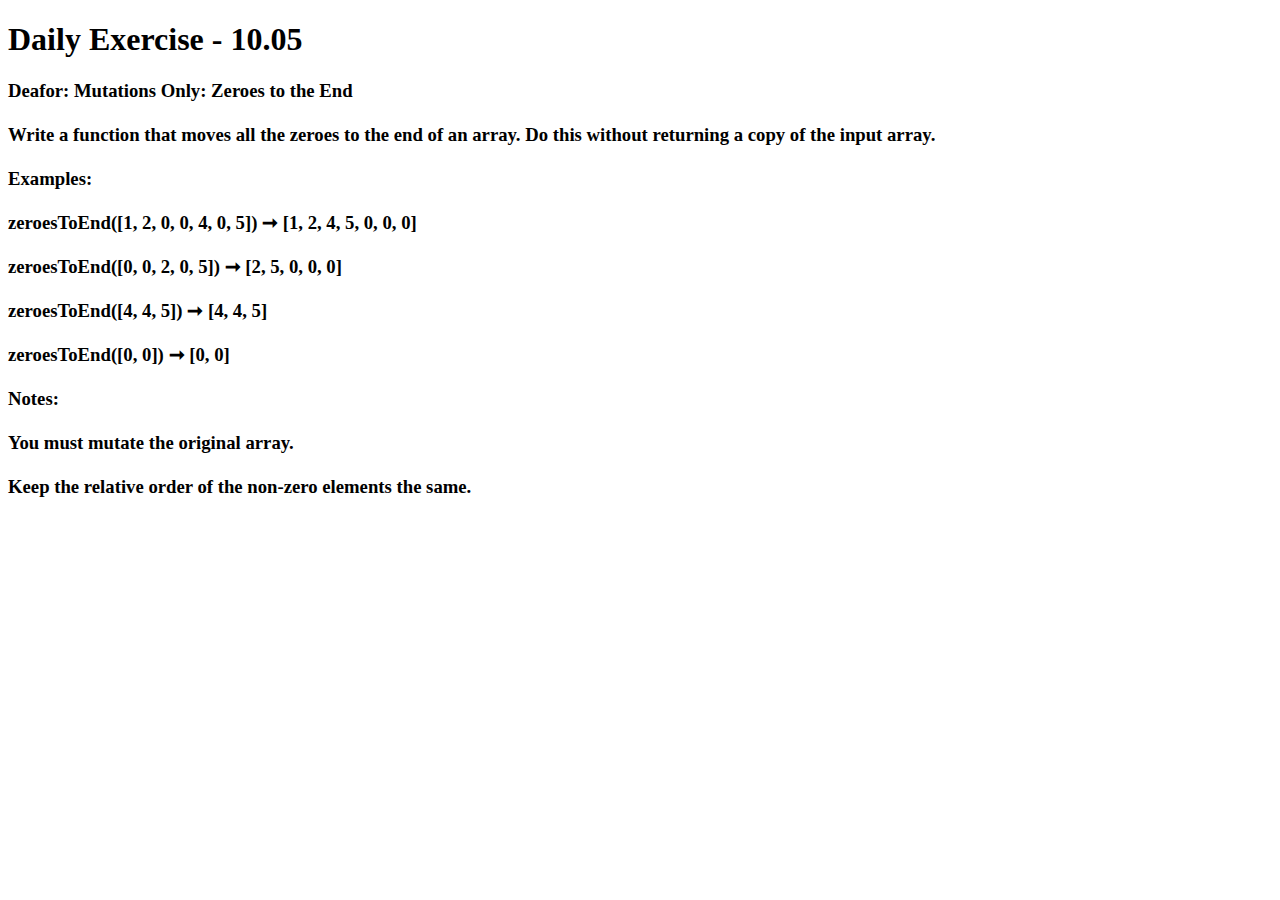
<file: Daily1105/index.html>
<!DOCTYPE html>
<html>
    <head>
        <title>Daily 11.05</title>
        <script src="1105.js" defer></script>
    </head>
    <body>
        <main>
            <h1>Daily Exercise - 10.05</h1>
            <h3>
                Deafor: Mutations Only: Zeroes to the End <br><br>

                Write a function that moves all the zeroes to the end of an array. Do this without returning a copy of the input array. <br><br>
                
                 
                
                Examples: <br><br>
                
                zeroesToEnd([1, 2, 0, 0, 4, 0, 5]) ➞ [1, 2, 4, 5, 0, 0, 0] <br><br>
                
                zeroesToEnd([0, 0, 2, 0, 5]) ➞ [2, 5, 0, 0, 0] <br><br>
                
                zeroesToEnd([4, 4, 5]) ➞ [4, 4, 5] <br><br>
                
                zeroesToEnd([0, 0]) ➞ [0, 0] <br><br>
                
                 
                
                Notes: <br><br>
                
                You must mutate the original array. <br><br>
                
                Keep the relative order of the non-zero elements the same. <br><br>
            </h3>
            <section id="1005">
                
            </section>
        </main>
    </body>
</html>
</file>
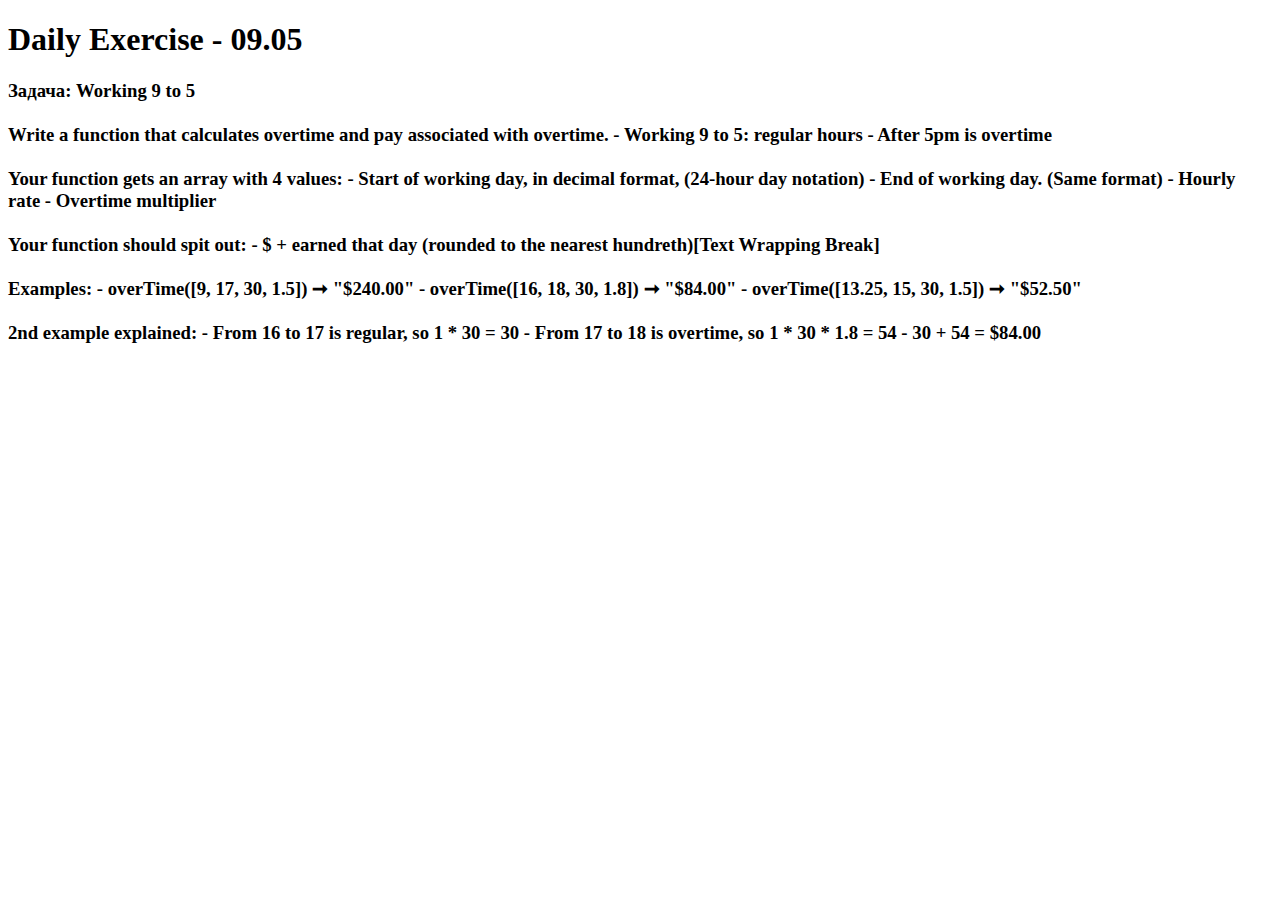
<file: Daily_task_09_05/index.html>
<!DOCTYPE html>
<html>
    <head>
        <title>Daily 09.05</title>
        <script src="9to5.js" defer></script>
    </head>
    <body>
        <main>
            <h1>Daily Exercise - 09.05</h1>
            <h3>
                Задача: Working 9 to 5 
<br><br>
Write a function that calculates overtime and pay associated with overtime. 
  - Working 9 to 5: regular hours 
  - After 5pm is overtime 
<br><br>
Your function gets an array with 4 values: 
  - Start of working day, in decimal format, (24-hour day notation) 
  - End of working day. (Same format) 
  - Hourly rate 
  - Overtime multiplier 
<br><br>
Your function should spit out: 
  - $ + earned that day (rounded to the nearest hundreth)[Text Wrapping Break] 
<br><br>
Examples: 
  - overTime([9, 17, 30, 1.5]) ➞ "$240.00" 
  - overTime([16, 18, 30, 1.8]) ➞ "$84.00" 
  - overTime([13.25, 15, 30, 1.5]) ➞ "$52.50" 
<br><br>
2nd example explained: 
  - From 16 to 17 is regular, so 1 * 30 = 30 
  - From 17 to 18 is overtime, so 1 * 30 * 1.8 = 54 
  - 30 + 54 = $84.00
            </h3>
            <section id="9to5">
                
            </section>
        </main>
    </body>
</html>
</file>
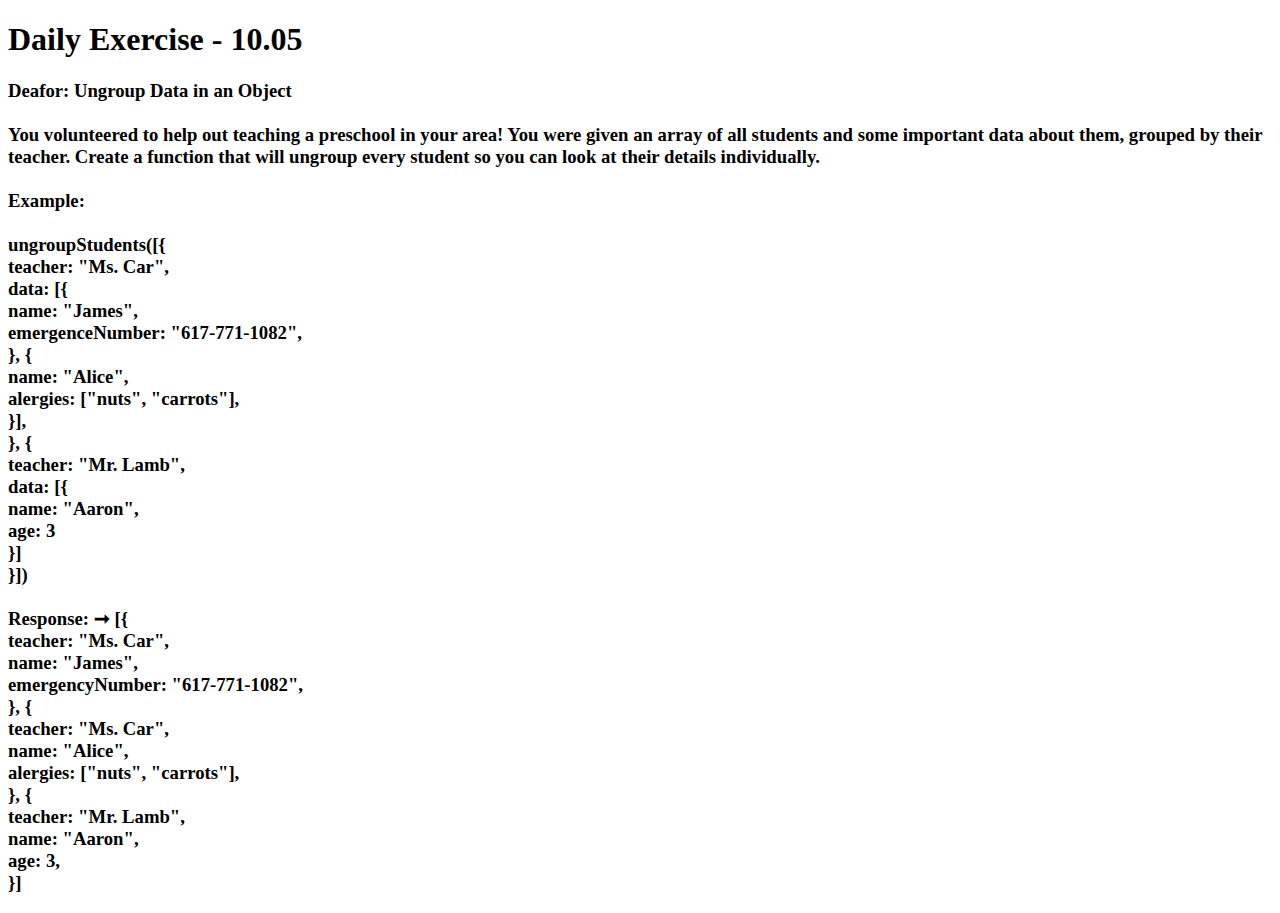
<file: DailyTask1005/index.html>
<!DOCTYPE html>
<html>
    <head>
        <title>Daily 10.05</title>
        <script src="1005.js" defer></script>
    </head>
    <body>
        <main>
            <h1>Daily Exercise - 10.05</h1>
            <h3>
              Deafor: Ungroup Data in an Object <br><br>

              You volunteered to help out teaching a preschool in your area! You were given an array of all students and some important data about them, grouped by their teacher. Create a function that will ungroup every student so you can look at their details individually. 
              <br><br>
              Example: <br><br>
              
              ungroupStudents([{ <br>
                teacher: "Ms. Car", <br>
                data: [{ <br>
                   name: "James", <br>
                   emergenceNumber: "617-771-1082", <br>
                }, { <br>
                   name: "Alice", <br>
                   alergies: ["nuts", "carrots"], <br>
                }], <br>
              }, { <br>
                teacher: "Mr. Lamb", <br>
                data: [{ <br>
                  name: "Aaron", <br>
                  age: 3 <br>
                }] <br>
              }]) <br><br>

              Response: ➞ [{ <br>
                teacher: "Ms. Car", <br>
                name: "James", <br>
                emergencyNumber: "617-771-1082", <br>
              }, { <br>
                teacher: "Ms. Car", <br>
                name: "Alice", <br>
                alergies: ["nuts", "carrots"], <br>
              }, { <br>
                teacher: "Mr. Lamb", <br>
                name: "Aaron", <br>
                age: 3, <br>
              }]<br>
            </h3>
            <section id="1005">
                
            </section>
        </main>
    </body>
</html>
</file>
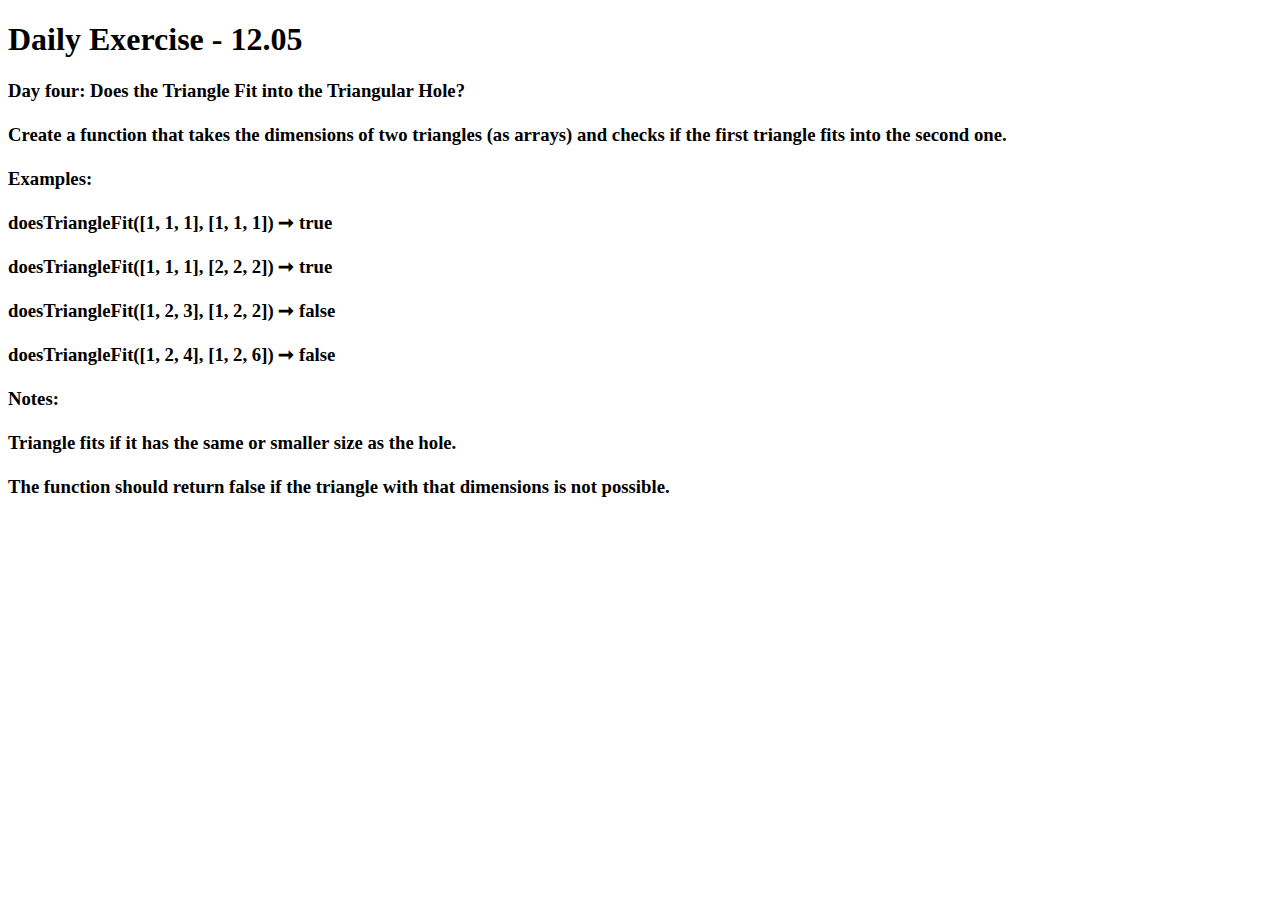
<file: DailyTask1205/index.html>
<!DOCTYPE html>
<html>
    <head>
        <title>Daily 12.05</title>
        <script src="1205.js" defer></script>
    </head>
    <body>
        <main>
            <h1>Daily Exercise - 12.05</h1>
            <h3>
              Day four: Does the Triangle Fit into the Triangular Hole? <br><br>

Create a function that takes the dimensions of two triangles (as arrays) and checks if the first triangle fits into the second one. <br><br>

 

Examples: <br><br>

doesTriangleFit([1, 1, 1], [1, 1, 1]) ➞ true <br><br>

doesTriangleFit([1, 1, 1], [2, 2, 2]) ➞ true <br><br>

doesTriangleFit([1, 2, 3], [1, 2, 2]) ➞ false <br><br>

doesTriangleFit([1, 2, 4], [1, 2, 6]) ➞ false <br><br>

 

Notes: <br><br>

Triangle fits if it has the same or smaller size as the hole. <br><br>

The function should return false if the triangle with that dimensions is not possible.<br><br>
            </h3>
        </main>
    </body>
</html>
</file>
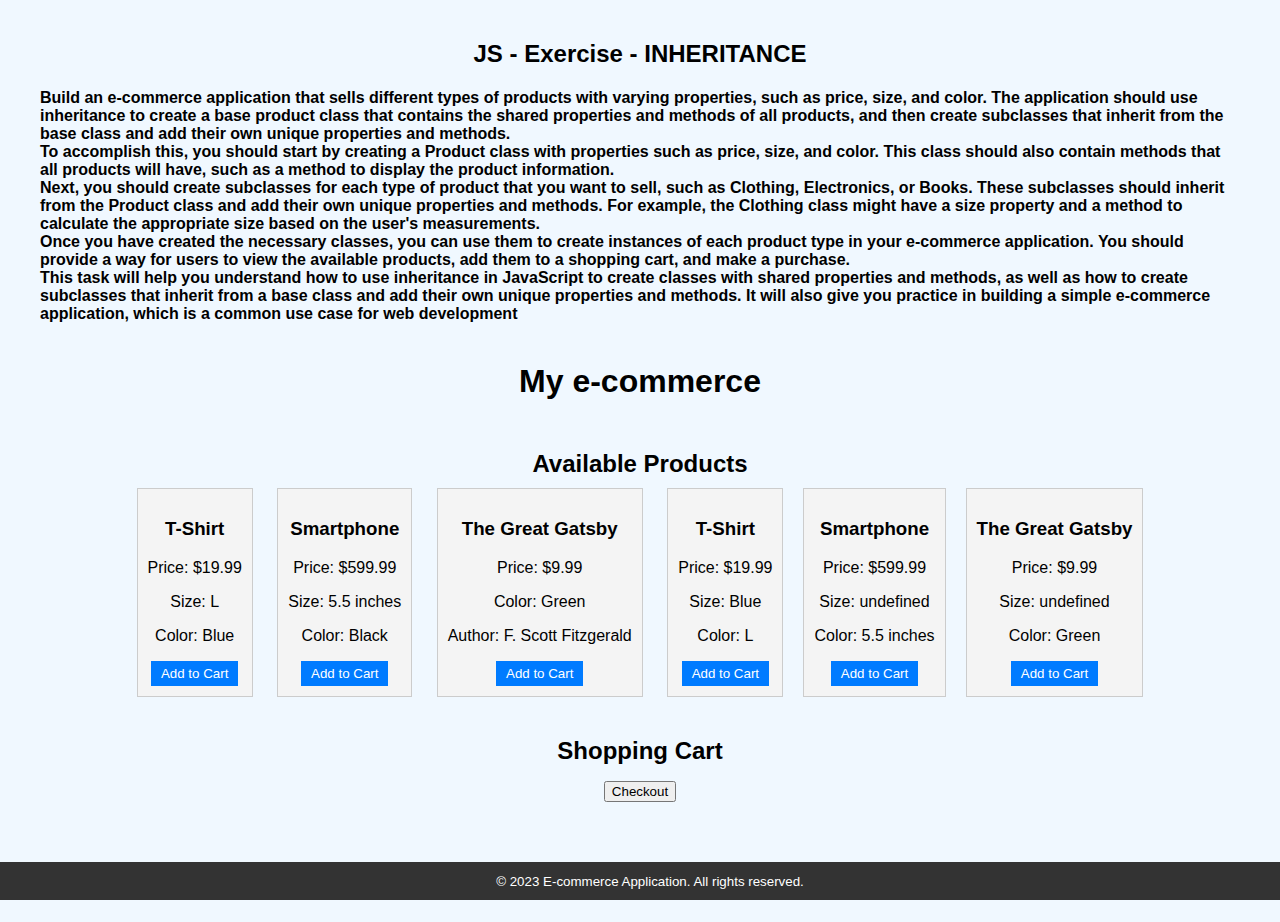
<file: Inheritance/index.html>
<!DOCTYPE html>
<html>
    <head>
        <title>Inheritance</title>
        <link rel="stylesheet" href="styles.css"/>
        <script src="inheritance.js" defer></script>
    </head>
    <body>
        <div class="task">
            <h2>JS - Exercise - INHERITANCE</h2>
            <h4>
                Build an e-commerce application that sells different types of products with varying properties,
such as price, size, and color. The application should use inheritance to create a base product
class that contains the shared properties and methods of all products, and then create
subclasses that inherit from the base class and add their own unique properties and methods.
<br>
To accomplish this, you should start by creating a Product class with properties such as price,
size, and color. This class should also contain methods that all products will have, such as a
method to display the product information.
<br>
Next, you should create subclasses for each type of product that you want to sell, such as
Clothing, Electronics, or Books. These subclasses should inherit from the Product class and add
their own unique properties and methods. For example, the Clothing class might have a size
property and a method to calculate the appropriate size based on the user's measurements.
<br>
Once you have created the necessary classes, you can use them to create instances of each
product type in your e-commerce application. You should provide a way for users to view the
available products, add them to a shopping cart, and make a purchase.<br>

This task will help you understand how to use inheritance in JavaScript to create classes with
shared properties and methods, as well as how to create subclasses that inherit from a base
class and add their own unique properties and methods. It will also give you practice in building
a simple e-commerce application, which is a common use case for web development
            </h4>
        </div>
        <div class="ecomerce-app">
            <h1>My e-commerce</h1>
            <main>
                <section id="product-list">
                  <h2>Available Products</h2>
                  <div class="product">
                    <h3>T-Shirt</h3>
                    <p>Price: $19.99</p>
                    <p>Size: L</p>
                    <p>Color: Blue</p>
                    <button class="add-to-cart">Add to Cart</button>
                  </div>
                  <div class="product">
                    <h3>Smartphone</h3>
                    <p>Price: $599.99</p>
                    <p>Size: 5.5 inches</p>
                    <p>Color: Black</p>
                    <button class="add-to-cart">Add to Cart</button>
                  </div>
                  <div class="product">
                    <h3>The Great Gatsby</h3>
                    <p>Price: $9.99</p>
                    <p>Color: Green</p>
                    <p>Author: F. Scott Fitzgerald</p>
                    <button class="add-to-cart">Add to Cart</button>
                  </div>
                </section>
            
                <section id="shopping-cart">
                  <h2>Shopping Cart</h2>
                  <ul id="cart-items">
                    <!-- Shopping cart items will be dynamically added here -->
                  </ul>
                  <button id="checkout">Checkout</button>
                </section>
            </main>
            
            <footer>
                <small>&copy; 2023 E-commerce Application. All rights reserved.</small>
            </footer>
        </div>
    </body>
</html>
</file>
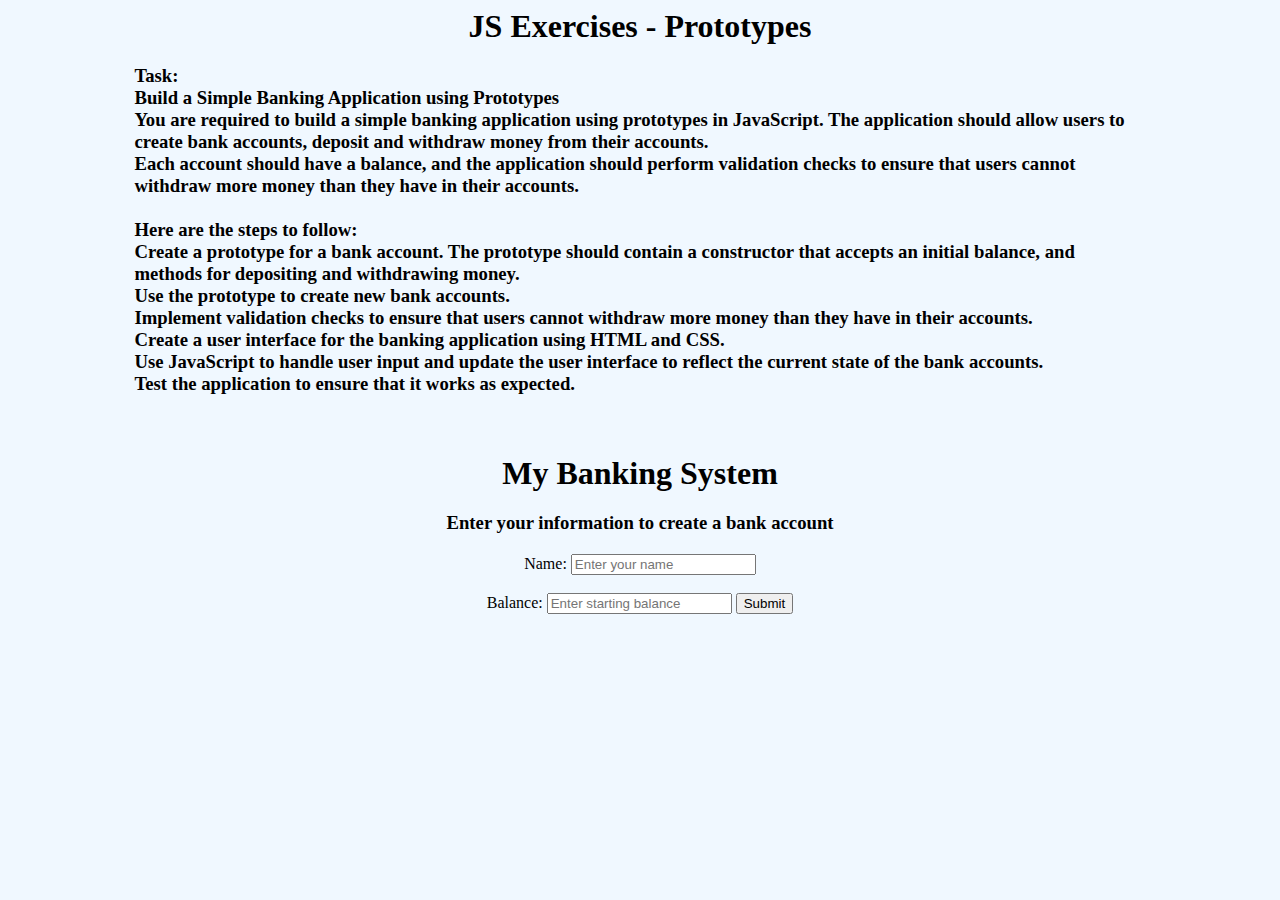
<file: Prototypes/index.html>
<!DOCTYPE html>
<html>
    <head>
        <title>JS Exercises</title>
        <link rel="stylesheet" href="styles.css">
        <script src="prototypes.js" defer></script>
    </head>
    <body>
        <h1>JS Exercises - Prototypes</h1>
        <h3>
            Task: <br> Build a Simple Banking Application using Prototypes
            <br>
You are required to build a simple banking application using prototypes in JavaScript. The application should allow users to create bank accounts, deposit and withdraw money from their accounts.
<br>
Each account should have a balance, and the application should perform validation checks to ensure that users cannot withdraw more money than they have in their accounts.
<br><br>
Here are the steps to follow:
<br>
Create a prototype for a bank account. The prototype should contain a constructor that accepts an initial balance, and methods for depositing and withdrawing money.
<br>
Use the prototype to create new bank accounts.
<br>
Implement validation checks to ensure that users cannot withdraw more money than they have in their accounts.
<br>
Create a user interface for the banking application using HTML and CSS.
<br>
Use JavaScript to handle user input and update the user interface to reflect the current state of the bank accounts.
<br>
Test the application to ensure that it works as expected.
        </h3>
        <div class="system">
            <h1>My Banking System</h1>
            <h3>Enter your information to create a bank account</h3>
            <label for="name">Name:</label>
            <input type="text" placeholder="Enter your name" id="name" required/><br><br>
            <label for="balance">Balance:</label>
            <input type="number" placeholder="Enter starting balance" id="balance" required/>
            <button onclick=onSubmit()>Submit</button>
            <div id="bank-operations" style="visibility: hidden;">
                <h2>Account holder: </h2>
                <h2 id="acc-holder"></h2><br>
                <h2>Balance: </h2>
                <h2 id="acc-balance"></h2><br>
                <label for="amount">Amount: </label>
                <input type="number" placeholder="Enter amount to withdraw/deposit" id="amount"/>
                <button onclick=onWithdraw() id="withdraw">Withdraw</button>
                <button onclick=onDeposit() id="deposit">Deposit</button>
            </div>
        </div>
    </body>
</html>
</file>
<file: Inheritance/styles.css>
body {
    background-color: aliceblue;
}

h2, h1 {
    margin: auto;
    width: 80%;
    text-align: center;
}

.task {
    margin: 40px;
}

body {
    font-family: Arial, sans-serif;
    margin: 0;
    padding: 0;
  }
  
header {
    background-color: #333;
    color: #fff;
    padding: 10px;
}
  
header h1 {
    margin: 0;
}
  
nav {
    margin-top: 10px;
}
  
nav a {
    color: #fff;
    text-decoration: none;
    margin-right: 10px;
}
  
main {
    padding: 20px;
    margin: auto;
    text-align: center;
}
  
section {
    margin: 30px;
}
  
h2 {
    margin-top: 0;
}
  
.product {
    background-color: #f4f4f4;
    padding: 10px;
    border: 1px solid #ccc;
    margin: 10px;
    display: inline-block;
}
  
.add-to-cart {
    background-color: #007bff;
    color: #fff;
    border: none;
    padding: 5px 10px;
    cursor: pointer;
}

#shopping-cart {
    margin-bottom: 100px;
}
  
footer {
    position: fixed;
    bottom: 0;
    left: 0;
    width: 100%;
    background-color: #333;
    color: #fff;
    padding: 10px;
    text-align: center;
}
</file>
<file: Prototypes/styles.css>
body {
    background-color: aliceblue;
}

h3 {
    margin: auto;
    width: 80%;
    padding: 20px;
}

h1 {
    margin: auto;
    width: 50%;
    text-align: center;
}

.system {
    margin: 40px auto;
    width: 80%;
    text-align: center;
}

form {
    margin: 20px auto;
    width: 80%;
}

#submit {
    margin: 10px;
}

#bank-operations h2 {
    display: inline;
}

#bank-operations {
    margin: 20px;
}
</file>
